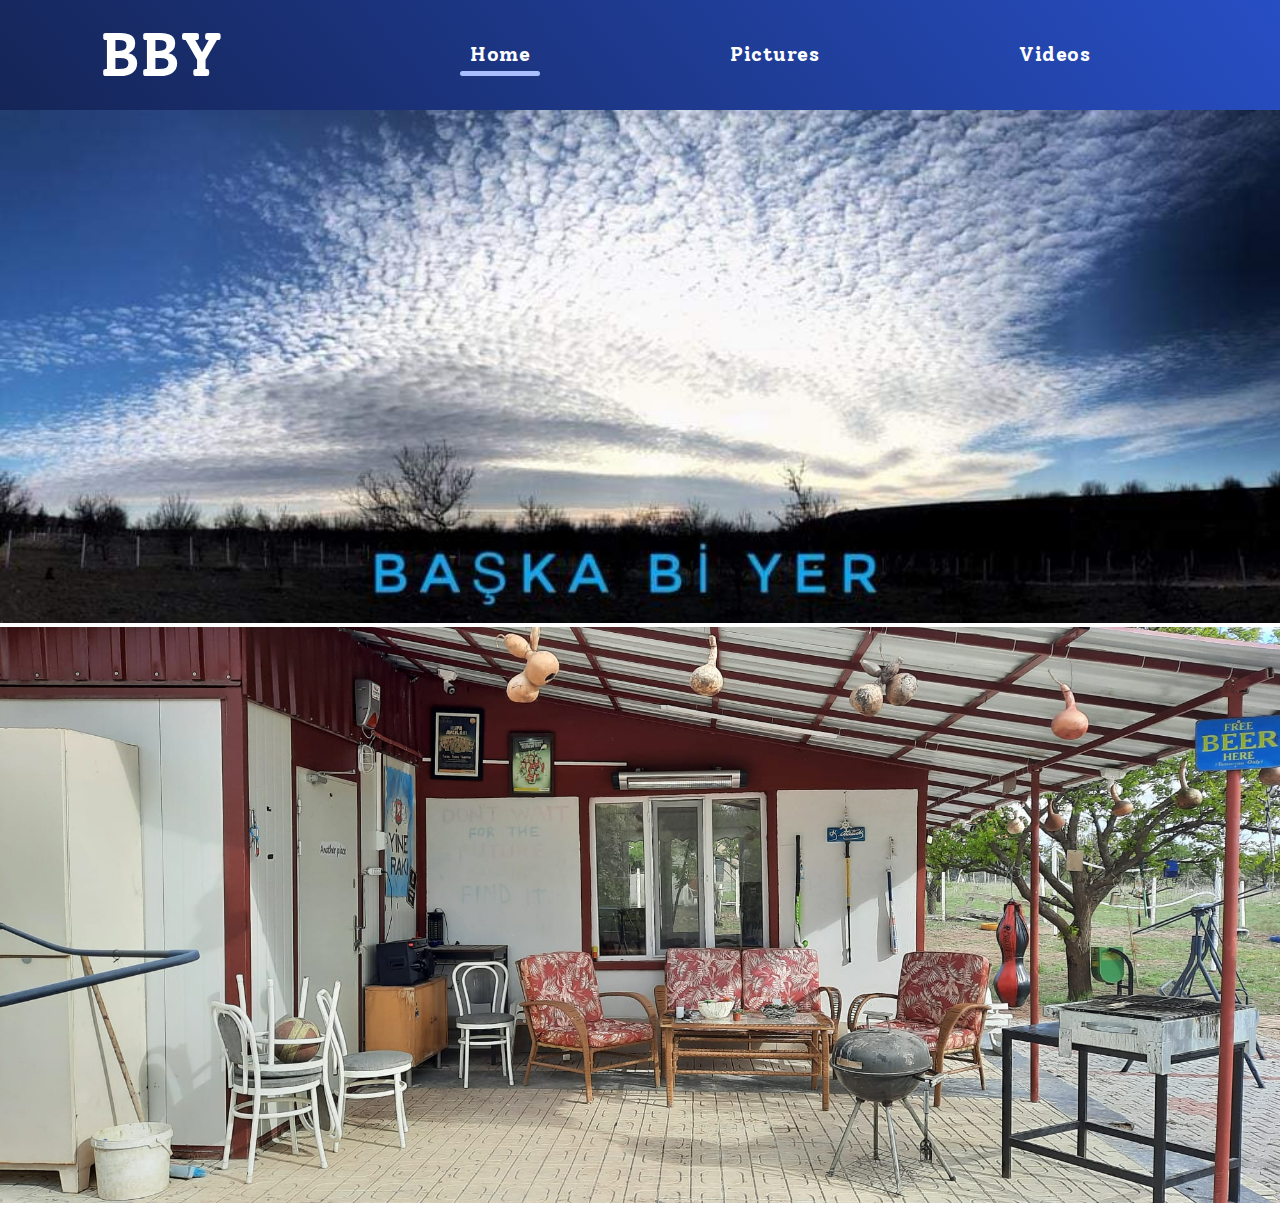
<file: index.html>
<!DOCTYPE html>
<html>
<head>
	<meta charset="utf-8">
	<meta name="viewport" content="width=device-width, initial-scale=1">
	<link rel="stylesheet" href="css/style.css">
	<link rel="preconnect" href="https://fonts.googleapis.com">
	<link rel="preconnect" href="https://fonts.gstatic.com" crossorigin>
	<link href="https://fonts.googleapis.com/css2?family=Solway:wght@300&display=swap" rel="stylesheet">
	<title>BBY</title>
</head>
<body>
	<header>
		<nav class="navh">
			<label class="name"><a href="index.html" class="maina">BBY</a></label>
			<a href="videos.html" class="a">Videos</a>
			<a href="pictures.html" class="a">Pictures</a>
			<a href="index.html" class="main">Home</a>
		</nav>
	</header>
	<section class="yer">
		<img src="pics/1.jpg" class="yerde">
	</section>
	<section class="gard">
		<img src="pics/24.jpg" class="pic">
	</section>
</body>
</html>
</file>
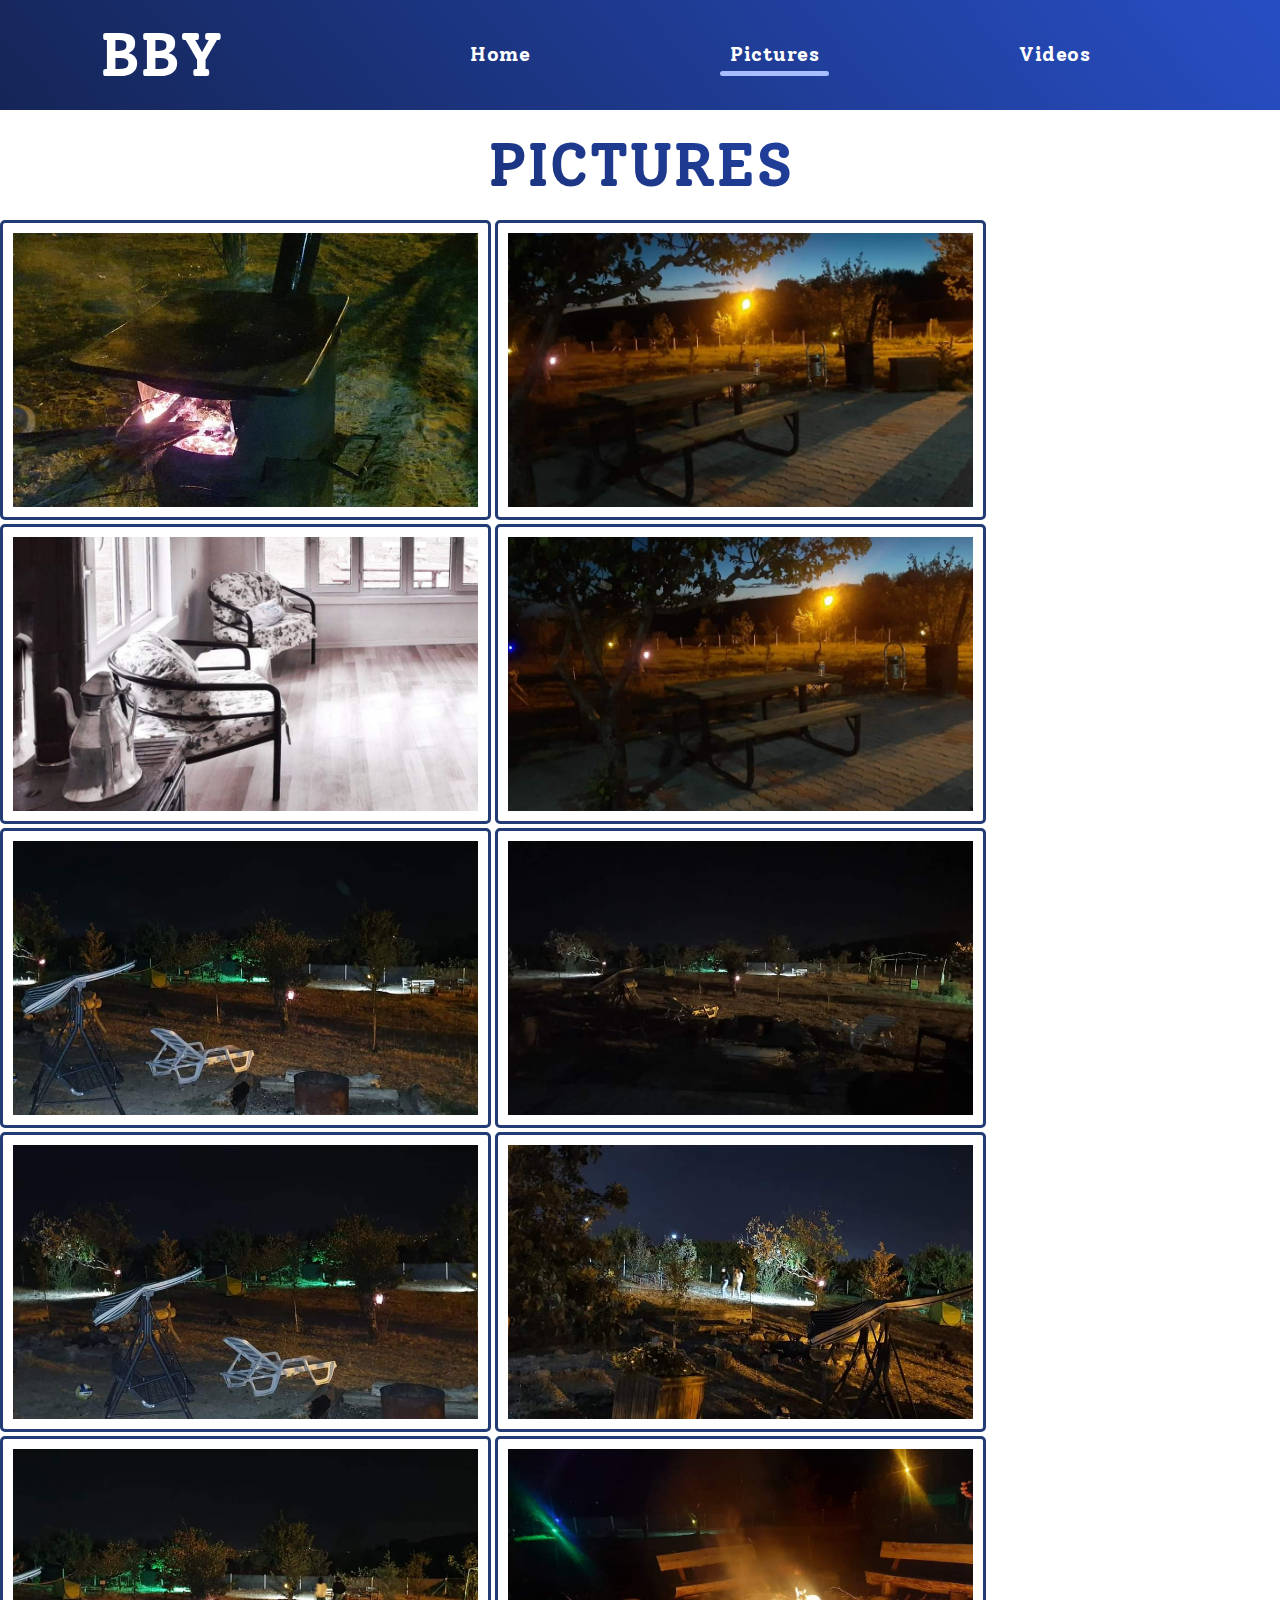
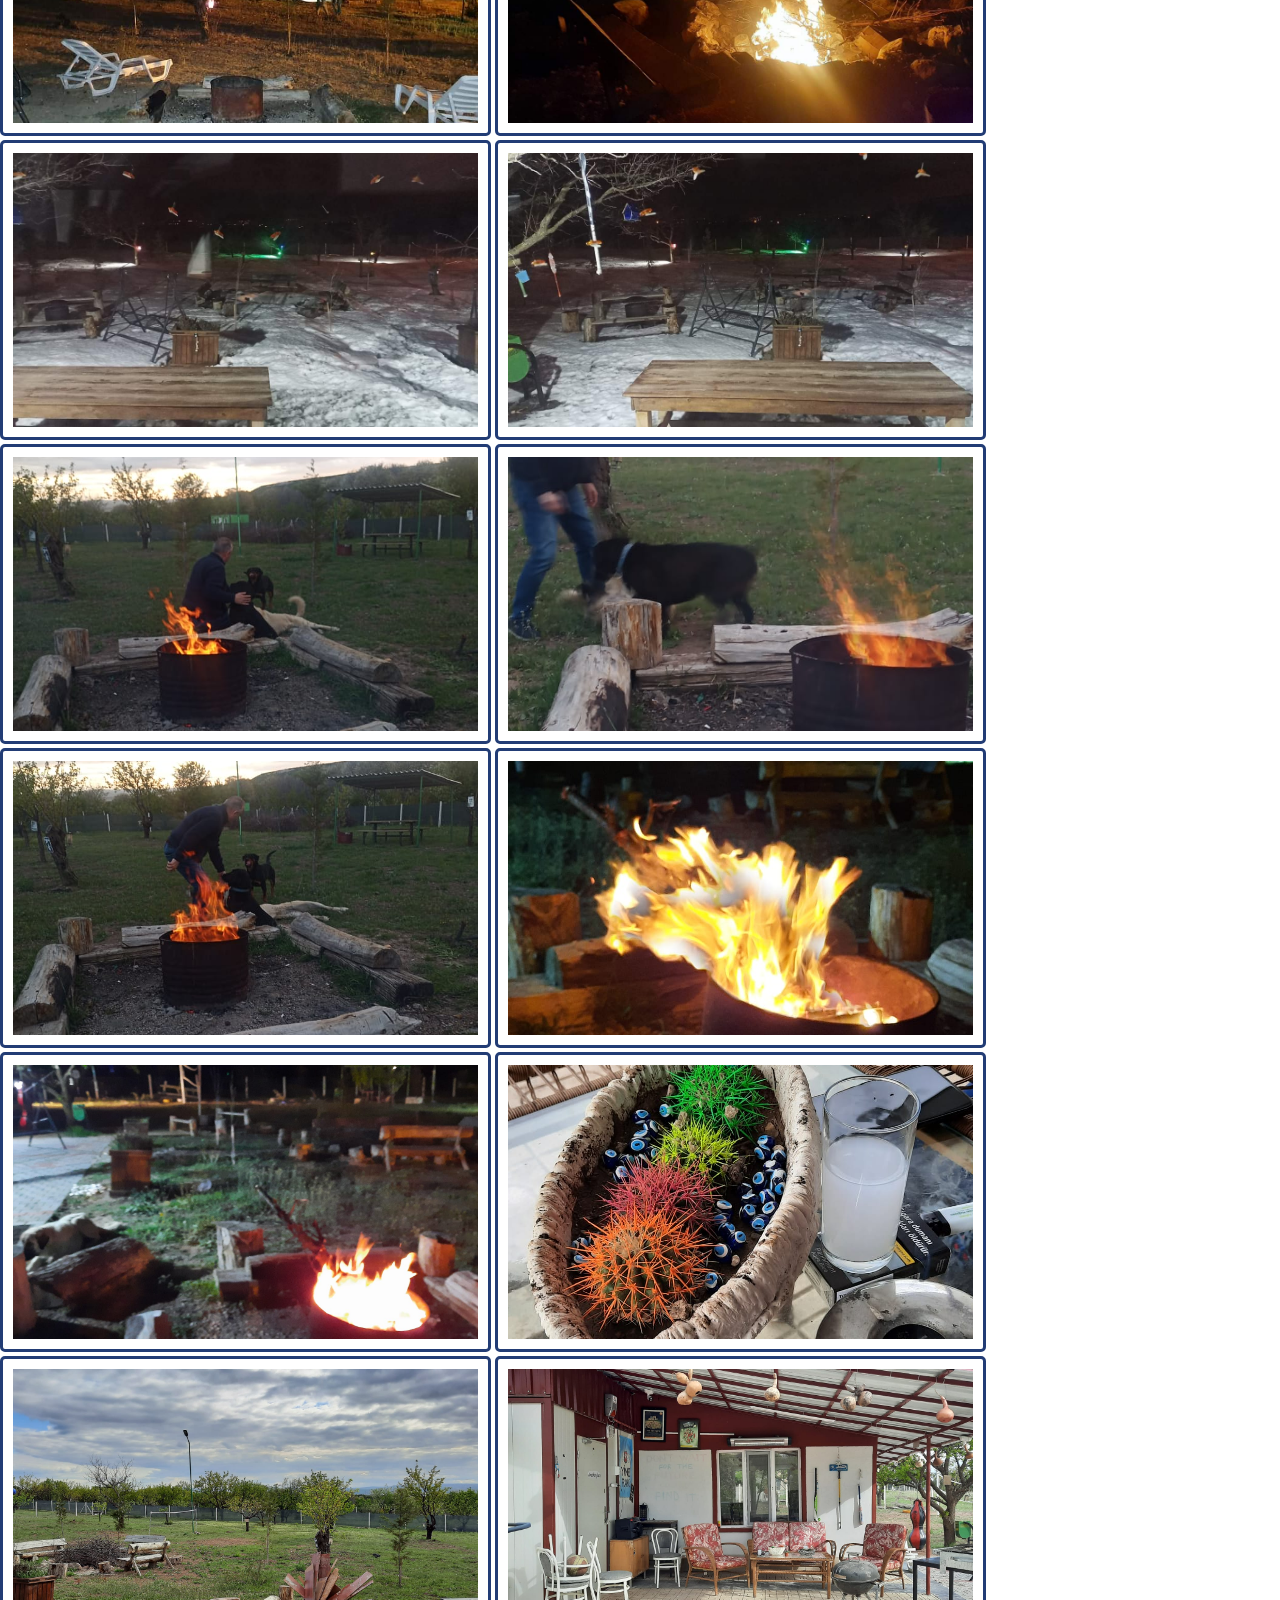
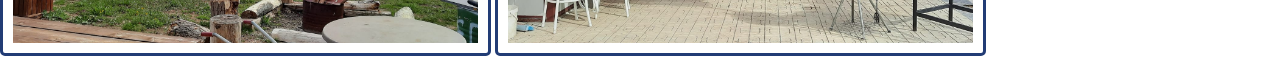
<file: pictures.html>
<!DOCTYPE html>
<html>
<head>
	<meta charset="utf-8">
	<meta name="viewport" content="width=device-width, initial-scale=1">
	<link rel="stylesheet" href="css/style.css">
	<link rel="preconnect" href="https://fonts.googleapis.com">
	<link rel="preconnect" href="https://fonts.gstatic.com" crossorigin>
	<link href="https://fonts.googleapis.com/css2?family=Solway:wght@300&display=swap" rel="stylesheet">
	<title>BBY</title>
</head>
<body>
	<header>
		<nav class="navh">
			<label class="name"><a href="index.html" class="maina">BBY</a></label>
			<a href="videos.html" class="a">Videos</a>
			<a href="pictures.html" class="main-hg a">Pictures</a>
			<a href="index.html" class="mainb">Home</a>
		</nav>
	</header>
	<section>
		<h1 class="text">pictures</h1>
	</section>
	<section class="gallery">
		<img src="pics/2.jpg" class="gal">
		<img src="pics/3.jpg" class="gal">
		<img src="pics/4.jpg" class="gal">
		<img src="pics/5.jpg" class="gal">
		<img src="pics/6.jpg" class="gal">
		<img src="pics/7.jpg" class="gal">
		<img src="pics/8.jpg" class="gal">
		<img src="pics/9.jpg" class="gal">
		<img src="pics/10.jpg" class="gal">
		<img src="pics/11.jpg" class="gal">
		<img src="pics/15.jpg" class="gal">
		<img src="pics/16.jpg" class="gal">
		<img src="pics/17.jpg" class="gal">
		<img src="pics/18.jpg" class="gal">
		<img src="pics/19.jpg" class="gal">
		<img src="pics/20.jpg" class="gal">
		<img src="pics/21.jpg" class="gal">
		<img src="pics/22.jpg" class="gal">
		<img src="pics/23.jpg" class="gal">
		<img src="pics/24.jpg" class="gal">
	</section>
</body>
</html>
</file>
<file: css/style.css>
*{
	box-sizing: border-box;
	margin: 0px;
	padding: 0px;
}
.navh{
	justify-content: space-around;
	margin: auto;
	width: 100%;
	background: linear-gradient(230deg, #274ec4, #152557);
	height: 110px;
}
label.name{
	color: white;
	font-weight: bold;
	font-size: 60px;
	width: 250px;
	padding-left: 100px;
	line-height: 110px;
	font-family: 'Solway', serif;
	text-transform: uppercase;
}
.maina{
	color: #FFF;
	text-decoration: none;
	cursor: pointer;
}
.main{
	position: relative;
	align-items: center;
	display: flex;
	text-decoration: none;
	float: right;
	margin-right: 180px;
	margin-left: 00px;
	margin-top: 42px;
	appearance: none;
	outline: none;
	cursor: pointer;
	border: none;
	font-size: 20px;
	padding: 0 10px;
	font-family: 'Solway', serif;
	color: #FFF;
	font-weight: bold;
	letter-spacing: 0.5px;
	transition: 0.3s;
}
.mainb{
	position: relative;
	align-items: center;
	display: flex;
	text-decoration: none;
	float: right;
	margin-right: 180px;
	margin-left: 00px;
	margin-top: 42px;
	appearance: none;
	outline: none;
	cursor: pointer;
	border: none;
	font-size: 20px;
	padding: 0 10px;
	font-family: 'Solway', serif;
	color: #FFF;
	font-weight: bold;
	letter-spacing: 0.5px;
	transition: 0.3s;
}
.main-hg{
	position: relative;
	align-items: center;
	display: flex;
	text-decoration: none;
	float: right;
	margin-right: 180px;
	margin-left: 00px;
	margin-top: 42px;
	appearance: none;
	outline: none;
	cursor: pointer;
	border: none;
	font-size: 20px;
	padding: 0 10px;
	font-family: 'Solway', serif;
	color: #FFF;
	font-weight: bold;
	letter-spacing: 0.5px;
	transition: 0.3s;
}
.a{
	position: relative;
	align-items: center;
	display: flex;
	text-decoration: none;
	float: right;
	margin-right: 180px;
	margin-left: 00px;
	margin-top: 42px;
	appearance: none;
	outline: none;
	cursor: pointer;
	border: none;
	font-size: 20px;
	padding: 0 10px;
	font-family: 'Solway', serif;
	color: #FFF;
	font-weight: bold;
	letter-spacing: 0.5px;
	transition: 0.3s;
}
.main:after{
	border-radius: 3px;
	content: "";
	position: absolute;
	background-color: #a8beff;
	height: 0;
	width: 100%;
	left: 0;
	bottom: -10px;
}
.mainb:after{
	border-radius: 3px;
	content: "";
	position: absolute;
	background-color: #a8beff;
	height: 0;
	width: 100%;
	left: 0;
	bottom: -10px;
}
.a:after{
	border-radius: 3px;
	content: "";
	position: absolute;
	background-color: #a8beff;
	height: 0;
	width: 100%;
	left: 0;
	bottom: -10px;
}
.main-hg:after{
	border-radius: 3px;
	content: "";
	position: absolute;
	background-color: #a8beff;
	height: 0;
	width: 100%;
	left: 0;
	bottom: -10px;
}
.main:after{
	height: 5px;
}
.main-hg:after{
	height: 5px;
}
a:hover:after{
	transition: 0.175s;
	height: 5px;
}
.ab{
	margin-right: 439px;
}
.text{
	font-family: 'Solway', serif;
	text-align: center;
	font-size: 60px;
	line-height: 110px;
	text-transform: uppercase;
	background: linear-gradient(200deg, #274ec4, #152557);
	-webkit-background-clip: text;
	-webkit-text-fill-color: transparent;
}
/*.about{
	font-size: 80px;
	text-align: center;
	font-family: 'Solway', serif;
	text-transform: uppercase;
	color: #223c75;
	margin-top: 40px;
}*/
.yer{
	height: 100%;
}
.yerde{
	width: 100%;
}
.pic{
	width: 100%;
}
.gard{
	height: 100%;
}
.gal{
	border-radius: 5px;
	padding: 10px;
	width: 	490.75px;
	height: 300px;
	object-fit: cover;
	border: 3.5px solid #223c75;
}
.ozden{
	margin-left: 100px;
	margin-top: 80px;
	width: 800px;
	height: 400px;
	object-fit: cover;
}
.aboz{
	background-color: #FFF;
	float: right;
	margin-top: 210px;
	margin-left: 00px;
	margin-bottom: 00px;
	height: 0px;
	width: 400px;
	margin-right: 80px;
	position: relative;
	align-items: center;
	/*position: relative;
	align-items: center;
	margin-top: 0;
	margin-right: 100px;
	display: flex;
	float: right;
	text-align: center;
	width: 300px;
	height: 500px;*/
}
.h{
	color: #cf1d1d;
	font-size: 40px;
	align-items: center;
	font-family: 'Solway', serif;
	text-align: center;
	font-weight: bold;
}
.p{
	color: #AC0003;
	padding-top: 30px;
	text-align: center;
	font-family: 'Solway', serif;
	font-size: 25px;
	font-weight: bold;
}
.vid{
	height: 500px;
	width: 300px;
	margin-right: 0px;
	margin-left: 140px;
	object-fit: cover;
	border-radius: 10px;
}
@media only screen and (max-width: 768px){
	.a{
		margin-right: 13px;
		font-size: 14px;
	}
	.main{
		margin-right: 13px;
		font-size: 14px;
	}
	.mainb{
		margin-right: 13px;
		font-size: 14px;
	}
	.main-hg{
		margin-right: 13px;
		font-size: 14px;
	}
	.gal{
		margin-left: 15px;
		width: 320px;
		height: 300px;
	}
	.vid{
		margin-left: 20px;
	}
	label.name{
		font-size: 20px;
		width: 50px;
		padding-left: 15px;
		line-height: 100px;
	}
}
</file>
